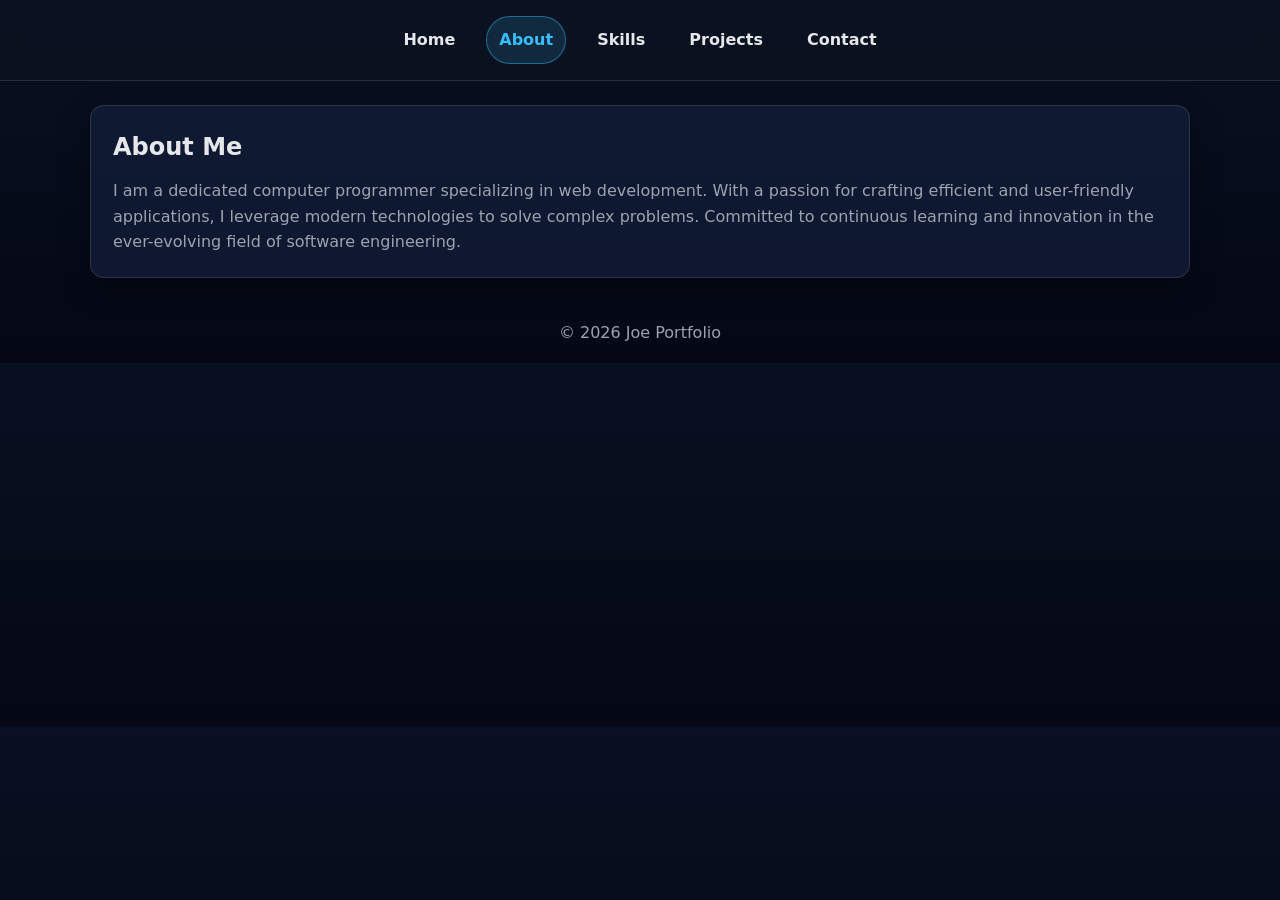
<file: about.html>
<!DOCTYPE html>
<html lang="en">
<head>
  <meta charset="UTF-8" />
  <meta name="viewport" content="width=device-width, initial-scale=1.0" />
  <title>About - Joe Portfolio</title>
  <link rel="stylesheet" href="style.css" />
</head>
<body>
  <!-- Navigation Bar -->
  <header>
    <nav class="navbar" aria-label="Primary">
      <a href="index.html">Home</a>
      <a href="about.html" class="active">About</a>
      <a href="skills.html">Skills</a>
      <a href="projects.html">Projects</a>
      <a href="contact.html">Contact</a>
    </nav>
  </header>

  <!-- About Section -->
  <section id="about" class="card">
    <h2>About Me</h2>
    <p>I am a dedicated computer programmer specializing in web development. With a passion for crafting efficient and user-friendly applications, I leverage modern technologies to solve complex problems. Committed to continuous learning and innovation in the ever-evolving field of software engineering.</p>
  </section>

  <!-- Footer -->
  <footer>
    <p>© 2026 Joe Portfolio</p>
  </footer>

  <script src="script.js"></script>
</body>
</html>
</file>
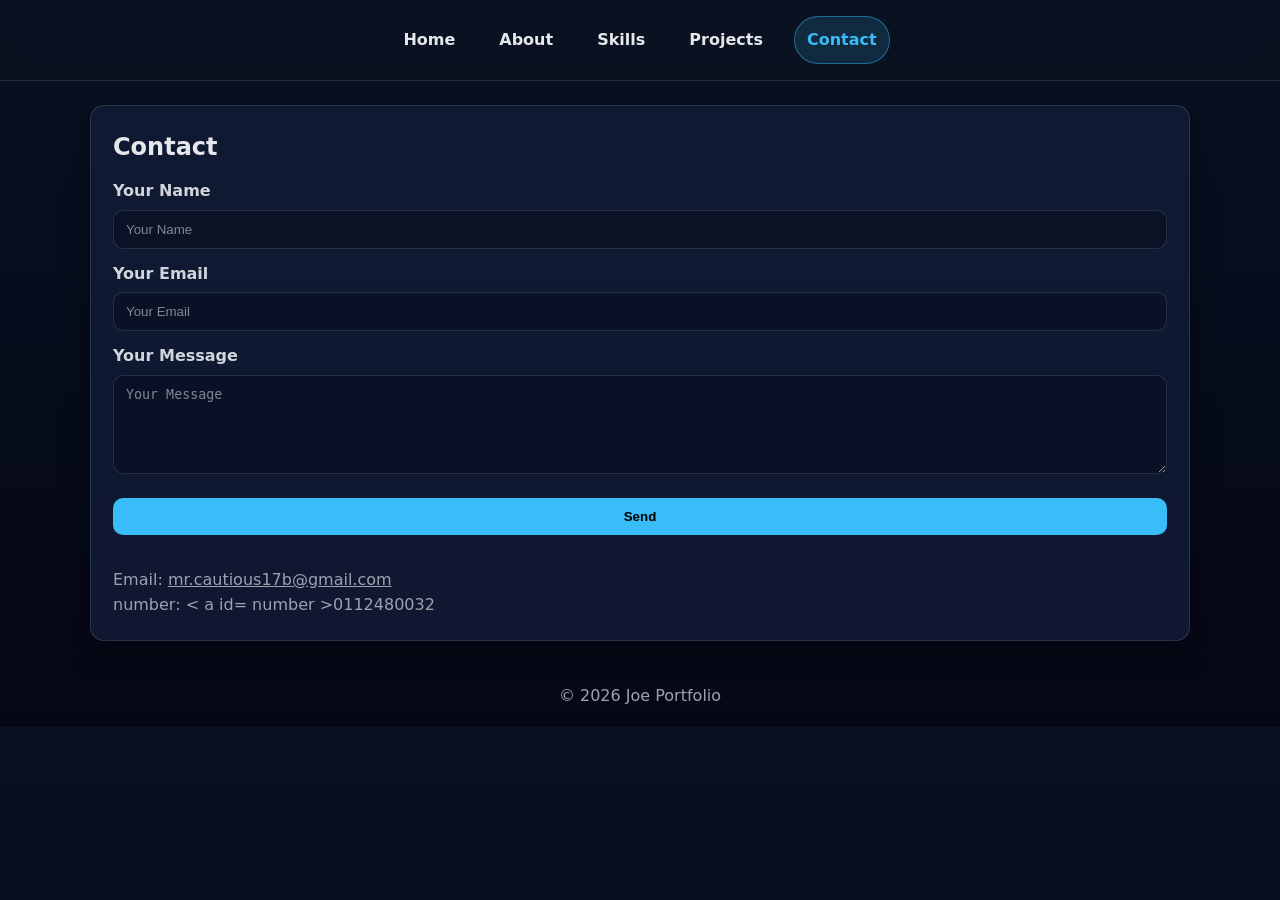
<file: contact.html>
<!DOCTYPE html>
<html lang="en">
<head>
  <meta charset="UTF-8" />
  <meta name="viewport" content="width=device-width, initial-scale=1.0" />
  <title>Contact - Joe Portfolio</title>
  <link rel="stylesheet" href="style.css" />
</head>
<body>
  <!-- Navigation Bar -->
  <header>
    <nav class="navbar" aria-label="Primary">
      <a href="index.html">Home</a>
      <a href="about.html">About</a>
      <a href="skills.html">Skills</a>
      <a href="projects.html">Projects</a>
      <a href="contact.html" class="active">Contact</a>
    </nav>
  </header>

  <!-- Contact Section -->
  <section id="contact" class="card">
    <h2>Contact</h2>

    <form id="contactForm" class="contact-form">
      <label>
        <span>Your Name</span>
        <input name="name" type="text" placeholder="Your Name" required />
      </label>

      <label>
        <span>Your Email</span>
        <input name="email" type="email" placeholder="Your Email" required />
      </label>

      <label>
        <span>Your Message</span>
        <textarea name="message" placeholder="Your Message" rows="5" required></textarea>
      </label>

      <button type="submit" class="btn btn-primary">Send</button>
      <p id="formStatus" class="form-status" aria-live="polite"></p>
    </form>

    <p class="contact-email">
      Email: <a id="mailtoLink" href="mailto:your-email@example.com">mr.cautious17b@gmail.com</a>
    </p>
    <p class="phone number">
      number: < a id= number >0112480032</a>
  </section>

  <!-- Footer -->
  <footer>
    <p>© 2026 Joe Portfolio</p>
  </footer>

  <script src="script.js"></script>
</body>
</html>
</file>
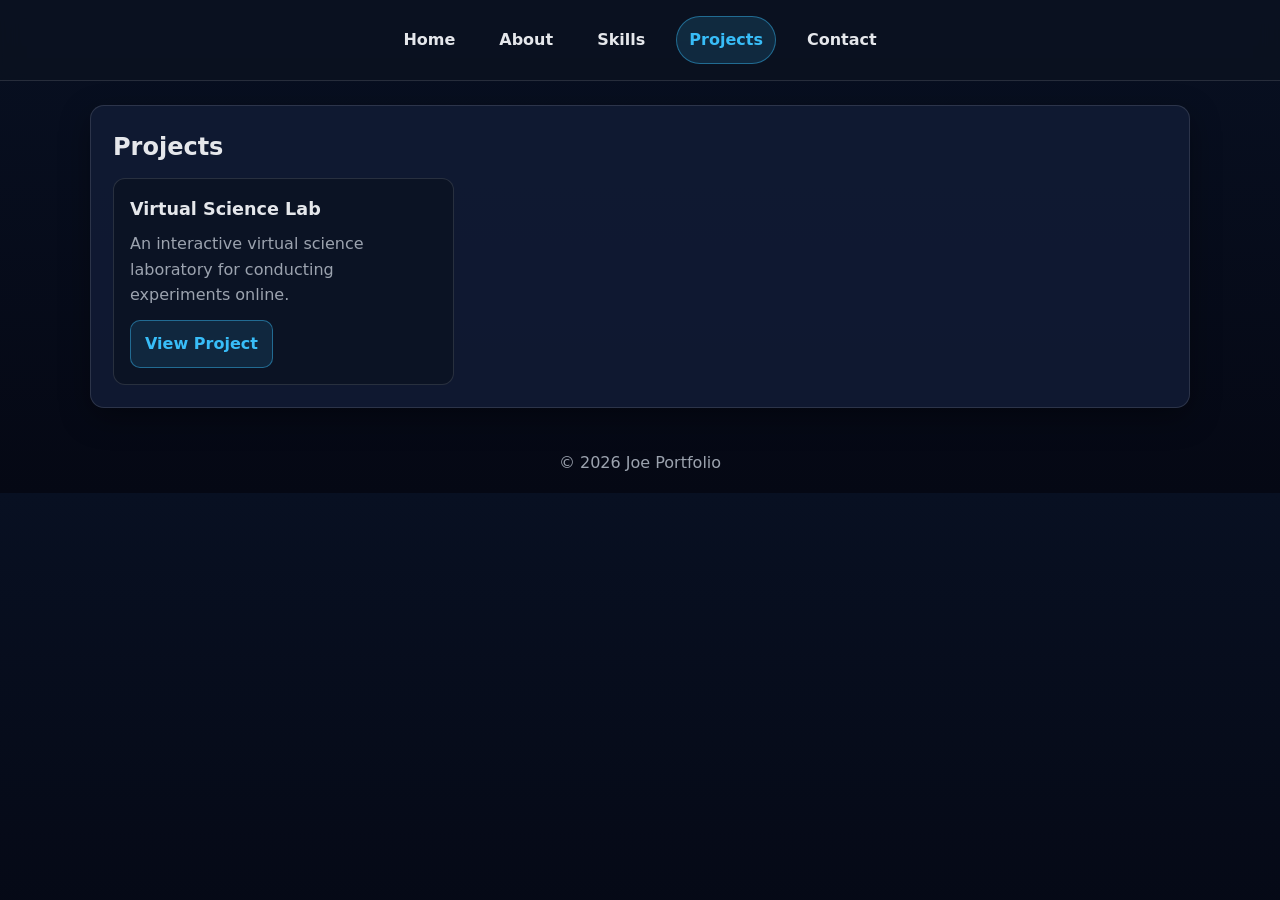
<file: projects.html>
<!DOCTYPE html>
<html lang="en">
<head>
  <meta charset="UTF-8" />
  <meta name="viewport" content="width=device-width, initial-scale=1.0" />
  <title>Projects - Joe Portfolio</title>
  <link rel="stylesheet" href="style.css" />
</head>
<body>
  <!-- Navigation Bar -->
  <header>
    <nav class="navbar" aria-label="Primary">
      <a href="index.html">Home</a>
      <a href="about.html">About</a>
      <a href="skills.html">Skills</a>
      <a href="projects.html" class="active">Projects</a>
      <a href="contact.html">Contact</a>
    </nav>
  </header>

  <!-- Projects Section -->
  <section id="projects" class="card">
    <h2>Projects</h2>

    <div class="projects-container">
      <article class="project">
        <h3>Virtual Science Lab</h3>
        <p>An interactive virtual science laboratory for conducting experiments online.</p>
        <a href="https://sleepyhallow254.github.io/vitual-science-lab/" class="btn" aria-label="View Virtual Science Lab">View Project</a>
      </article>
    </div>
  </section>

  <!-- Footer -->
  <footer>
    <p>© 2026 Joe Portfolio</p>
  </footer>

  <script src="script.js"></script>
</body>
</html>
</file>
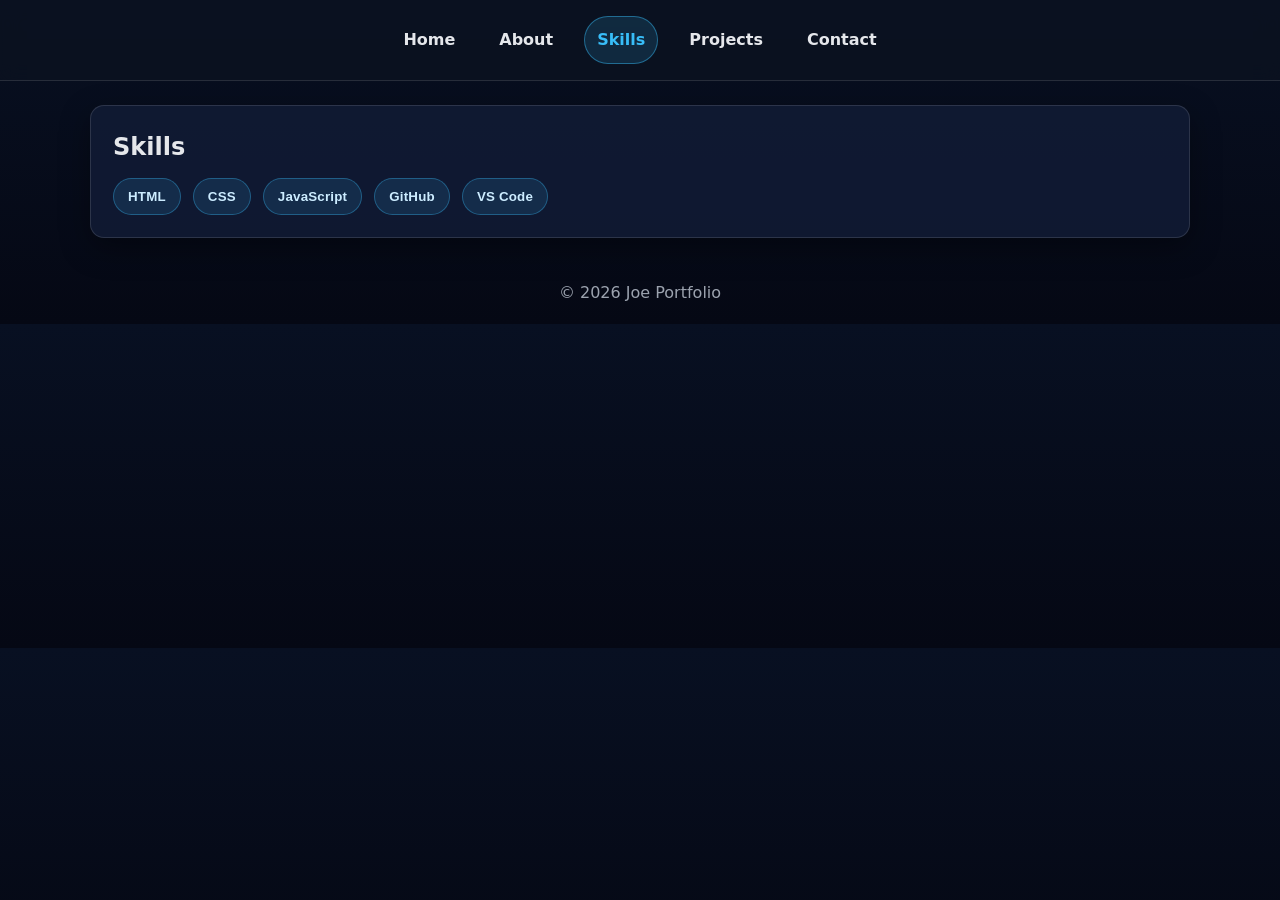
<file: skills.html>
<!DOCTYPE html>
<html lang="en">
<head>
  <meta charset="UTF-8" />
  <meta name="viewport" content="width=device-width, initial-scale=1.0" />
  <title>Skills - Joe Portfolio</title>
  <link rel="stylesheet" href="style.css" />
</head>
<body>
  <!-- Navigation Bar -->
  <header>
    <nav class="navbar" aria-label="Primary">
      <a href="index.html">Home</a>
      <a href="about.html">About</a>
      <a href="skills.html" class="active">Skills</a>
      <a href="projects.html">Projects</a>
      <a href="contact.html">Contact</a>
    </nav>
  </header>

  <!-- Skills Section -->
  <section id="skills" class="card">
    <h2>Skills</h2>

    <div class="skills-container" role="list">
      <div role="listitem" class="skill-item">
        <button
          type="button"
          class="skill"
          aria-expanded="false"
          aria-controls="skill-example-html"
          data-skill-target="skill-example-html"
        >
          HTML
        </button>
        <div id="skill-example-html" class="skill-example" hidden>
          <p><strong>Example:</strong> <code><h1>Hello</h1></code> creates a heading on a webpage.</p>
        </div>
      </div>

      <div role="listitem" class="skill-item">
        <button
          type="button"
          class="skill"
          aria-expanded="false"
          aria-controls="skill-example-css"
          data-skill-target="skill-example-css"
        >
          CSS
        </button>
        <div id="skill-example-css" class="skill-example" hidden>
          <p><strong>Example:</strong> <code>p { color: red; }</code> makes all paragraphs red.</p>
        </div>
      </div>

      <div role="listitem" class="skill-item">
        <button
          type="button"
          class="skill"
          aria-expanded="false"
          aria-controls="skill-example-js"
          data-skill-target="skill-example-js"
        >
          JavaScript
        </button>
        <div id="skill-example-js" class="skill-example" hidden>
          <p><strong>Example:</strong> <code>document.title = "My Page";</code> changes the tab title.</p>
        </div>
      </div>

      <div role="listitem" class="skill-item">
        <button
          type="button"
          class="skill"
          aria-expanded="false"
          aria-controls="skill-example-github"
          data-skill-target="skill-example-github"
        >
          GitHub
        </button>
        <div id="skill-example-github" class="skill-example" hidden>
          <p><strong>Example:</strong> push code to a repo using <code>git push</code> and collaborate via pull requests.</p>
        </div>
      </div>

      <div role="listitem" class="skill-item">
        <button
          type="button"
          class="skill"
          aria-expanded="false"
          aria-controls="skill-example-vscode"
          data-skill-target="skill-example-vscode"
        >
          VS Code
        </button>
        <div id="skill-example-vscode" class="skill-example" hidden>
          <p><strong>Example:</strong> use extensions and <code>Ctrl + P</code> to quickly open files and run tasks.</p>
        </div>
      </div>
    </div>
  </section>

  <!-- Footer -->
  <footer>
    <p>© 2026 Joe Portfolio</p>
  </footer>

  <script src="script.js"></script>
</body>
</html>
</file>
<file: style.css>
/* =========================
   CSS VARIABLES (THEME)
========================= */
:root {
  --primary: #38bdf8;
  --secondary: #0b1220;
  --card: #111b33;
  --text: #e5e7eb;
  --muted: #9ca3af;
  --border: rgba(255, 255, 255, 0.12);

  --shadow: 0 10px 30px rgba(0, 0, 0, 0.35);

  --radius: 14px;
  --font-main: system-ui, -apple-system, Segoe UI, Roboto, Arial, sans-serif;
}

/* =========================
   RESET
========================= */
* {
  margin: 0;
  padding: 0;
  box-sizing: border-box;
}

html {
  scroll-behavior: smooth;
}

body {
  font-family: var(--font-main);
  background: linear-gradient(180deg, #081022, #050814);
  color: var(--text);
  line-height: 1.6;
}

/* =========================
   HEADER / NAV
========================= */
header {
  position: sticky;
  top: 0;
  z-index: 50;
  background: rgba(11, 18, 32, 0.85);
  backdrop-filter: blur(10px);
  border-bottom: 1px solid var(--border);
}

.navbar {
  max-width: 1100px;
  margin: 0 auto;
  padding: 16px 20px;
  display: flex;
  gap: 18px;
  justify-content: center;
  flex-wrap: wrap;
}

.navbar a {
  text-decoration: none;
  color: var(--text);
  font-weight: 700;
  padding: 10px 12px;
  border-radius: 999px;
  transition: 160ms ease;
  border: 1px solid transparent;
}

.navbar a:hover,
.navbar a:focus {
  color: #ffffff;
  border-color: var(--border);
  transform: translateY(-1px);
}

.navbar a.active {
  background: rgba(56, 189, 248, 0.15);
  border-color: rgba(56, 189, 248, 0.45);
  color: var(--primary);
}

/* =========================
   LAYOUT SECTIONS
========================= */
section {
  max-width: 1100px;
  margin: 24px auto;
  padding: 22px;
}

.card {
  background: rgba(17, 27, 51, 0.92);
  border: 1px solid var(--border);
  border-radius: var(--radius);
  box-shadow: var(--shadow);
}

/* =========================
   HERO
========================= */
.hero {
  text-align: center;
  padding: 34px 18px;
}

.profile-pic {
  width: 160px;
  height: 160px;
  object-fit: cover;
  border-radius: 50%;
  border: 3px solid var(--primary);
  box-shadow: 0 0 0 6px rgba(56, 189, 248, 0.12);
  margin-bottom: 14px;
}

.hero h1 {
  font-size: clamp(1.6rem, 2.2vw, 2.2rem);
  margin-bottom: 10px;
}

.hero p {
  color: var(--muted);
  max-width: 60ch;
  margin: 0 auto;
}

/* =========================
   ABOUT / HEADINGS
========================= */
h2 {
  font-size: 1.5rem;
  margin-bottom: 12px;
}

p {
  color: var(--muted);
}

/* =========================
   SKILLS
========================= */
.skills-container {
  display: flex;
  flex-wrap: wrap;
  gap: 12px;
}

.skill {
  background: rgba(56, 189, 248, 0.12);
  border: 1px solid rgba(56, 189, 248, 0.35);
  color: #ccecff;
  padding: 10px 14px;
  border-radius: 999px;
  font-weight: 700;
  letter-spacing: 0.2px;
}

/* =========================
   PROJECTS
========================= */
.projects-container {
  display: grid;
  grid-template-columns: repeat(3, minmax(0, 1fr));
  gap: 16px;
  margin-top: 12px;
}

.project {
  background: rgba(11, 18, 32, 0.7);
  border: 1px solid var(--border);
  border-radius: 12px;
  padding: 16px;
}

.project h3 {
  margin-bottom: 8px;
  font-size: 1.1rem;
}

/* =========================
   BUTTONS / LINKS
========================= */
a {
  color: inherit;
}

.btn {
  display: inline-block;
  margin-top: 12px;
  text-decoration: none;
  font-weight: 800;
  padding: 10px 14px;
  border-radius: 10px;
  border: 1px solid rgba(56, 189, 248, 0.45);
  background: rgba(56, 189, 248, 0.12);
  color: var(--primary);
  transition: 160ms ease;
}

.btn:hover {
  transform: translateY(-1px);
  background: rgba(56, 189, 248, 0.18);
}

.btn-primary {
  background: var(--primary);
  color: #000;
  border-color: rgba(56, 189, 248, 0.9);
}

/* =========================
   CONTACT FORM
========================= */
.contact-form {
  display: grid;
  gap: 12px;
  margin-top: 10px;
}

.contact-form label {
  display: grid;
  gap: 6px;
}

.contact-form span {
  font-weight: 700;
  color: #d1d5db;
}

input,
textarea {
  width: 100%;
  padding: 11px 12px;
  border-radius: 10px;
  border: 1px solid var(--border);
  background: rgba(3, 8, 20, 0.35);
  color: var(--text);
}

input::placeholder,
textarea::placeholder {
  color: rgba(229, 231, 235, 0.55);
}

input:focus,
textarea:focus {
  outline: none;
  border-color: rgba(56, 189, 248, 0.7);
  box-shadow: 0 0 0 4px rgba(56, 189, 248, 0.15);
}

.form-status {
  margin-top: 6px;
  color: var(--muted);
}

.form-status.success {
  color: #86efac;
  font-weight: 700;
}

.contact-email {
  margin-top: 14px;
}

/* =========================
   FOOTER
========================= */
footer {
  text-align: center;
  padding: 18px;
  color: var(--muted);
}

/* =========================
   RESPONSIVE
========================= */
@media (max-width: 900px) {
  .projects-container {
    grid-template-columns: 1fr;
  }
}

}
</file>
